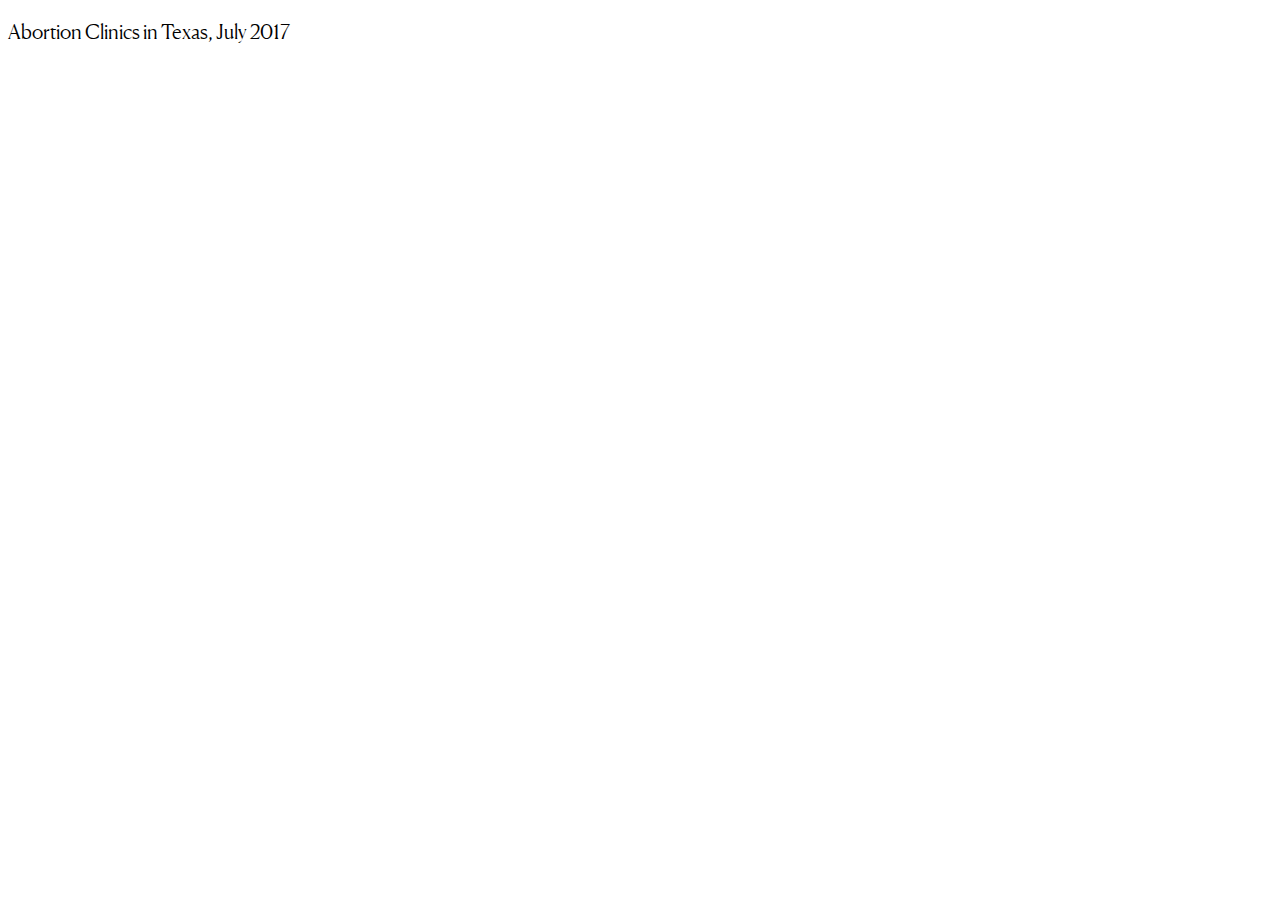
<file: index.html>
<!DOCTYPE html>
<html lang="en">
  <head>
    <title>Clinics</title>
    <meta charset="utf-8">
    <link rel="stylesheet" href="style2.css">
    <script type="text/javascript" src="d3/d3.js"></script>
    <script src="https://d3js.org/topojson.v2.min.js"></script>
  </head>
  <body>
    <p class="top-title">Abortion Clinics in Texas, July 2017</p>
    <div class="map-container">
      <script src="map.js"></script>
    </div>
  </body>
</html>
</file>
<file: style2.css>
@font-face {
  font-family: 'Atlas Grotesk Web';
  src: url('fonts/AtlasGrotesk-Medium-Web.eot');
  src: url('fonts/AtlasGrotesk-Medium-Web.eot?#iefix') format('embedded-opentype'),
       url('fonts/AtlasGrotesk-Medium-Web.woff2') format('woff2'),
       url('fonts/AtlasGrotesk-Medium-Web.woff') format('woff');
  font-weight:  500;
  font-style:   normal;
  font-stretch: normal;
}

.AtlasGrotesk-Medium-Web {
  font-family: 'Atlas Grotesk Web';
  font-weight:  500;
  font-style:   normal;
  font-stretch: normal;
}


@font-face {
  font-family: 'Atlas Grotesk Web';
  src: url('fonts/AtlasGrotesk-Regular-Web.eot');
  src: url('fonts/AtlasGrotesk-Regular-Web.eot?#iefix') format('embedded-opentype'),
       url('fonts/AtlasGrotesk-Regular-Web.woff2') format('woff2'),
       url('fonts/AtlasGrotesk-Regular-Web.woff') format('woff');
  font-weight:  400;
  font-style:   normal;
  font-stretch: normal;
}

.AtlasGrotesk-Regular-Web {
  font-family: 'Atlas Grotesk Web';
  font-weight:  400;
  font-style:   normal;
  font-stretch: normal;
}


@font-face {
  font-family: 'Atlas Grotesk Web';
  src: url('fonts/AtlasGrotesk-Light-Web.eot');
  src: url('fonts/AtlasGrotesk-Light-Web.eot?#iefix') format('embedded-opentype'),
       url('fonts/AtlasGrotesk-Light-Web.woff2') format('woff2'),
       url('fonts/AtlasGrotesk-Light-Web.woff') format('woff');
  font-weight:  300;
  font-style:   normal;
  font-stretch: normal;
}

.AtlasGrotesk-Light-Web {
  font-family: 'Atlas Grotesk Web';
  font-weight:  300;
  font-style:   normal;
  font-stretch: normal;
}


@font-face {
  font-family: 'Canela Web';
  src: url('fonts/Canela-Bold-Web.eot');
  src: url('fonts/Canela-Bold-Web.eot?#iefix') format('embedded-opentype'),
       url('fonts/Canela-Bold-Web.woff2') format('woff2'),
       url('fonts/Canela-Bold-Web.woff') format('woff');
  font-weight:  700;
  font-style:   normal;
  font-stretch: normal;
}

.Canela-Bold-Web {
  font-family: 'Canela Web';
  font-weight:  700;
  font-style:   normal;
  font-stretch: normal;
}


@font-face {
  font-family: 'Canela Web';
  src: url('fonts/Canela-Light-Web.eot');
  src: url('fonts/Canela-Light-Web.eot?#iefix') format('embedded-opentype'),
       url('fonts/Canela-Light-Web.woff2') format('woff2'),
       url('fonts/Canela-Light-Web.woff') format('woff');
  font-weight:  300;
  font-style:   normal;
  font-stretch: normal;
}

.Canela-Light-Web {
  font-family: 'Canela Web';
  font-weight:  300;
  font-style:   normal;
  font-stretch: normal;
}


@font-face {
  font-family: 'Publico Text Web';
  src: url('fonts/PublicoText-Italic-Web.eot');
  src: url('fonts/PublicoText-Italic-Web.eot?#iefix') format('embedded-opentype'),
       url('fonts/PublicoText-Italic-Web.woff2') format('woff2'),
       url('fonts/PublicoText-Italic-Web.woff') format('woff');
  font-weight:  400;
  font-style:   italic;
  font-stretch: normal;
}

.PublicoText-Italic-Web {
  font-family: 'Publico Text Web';
  font-weight:  400;
  font-style:   italic;
  font-stretch: normal;
}


@font-face {
  font-family: 'Publico Text Web';
  src: url('fonts/PublicoText-Roman-Web.eot');
  src: url('fonts/PublicoText-Roman-Web.eot?#iefix') format('embedded-opentype'),
       url('fonts/PublicoText-Roman-Web.woff2') format('woff2'),
       url('fonts/PublicoText-Roman-Web.woff') format('woff');
  font-weight:  400;
  font-style:   normal;
  font-stretch: normal;
}

.PublicoText-Roman-Web {
  font-family: 'Publico Text Web';
  font-weight:  400;
  font-style:   normal;
  font-stretch: normal;
}

html {
    background-color: white;
}


.land {
  fill: #ddd;
}

.state-borders {
  fill: none;
  stroke: #fff;
}

.clinic-arc {
  fill: none;
}

.clinic:hover .clinic-arc {
  stroke: #f00;
}

.clinic-cell {
  fill: none;
  stroke: #000;
  stroke-opacity: 0.1;
  pointer-events: all;
}

.clinic-dots {
    fill: black;
}


.top-title {
    font-family: 'Canela Web';
    font-size: 20px;
    font-weight: lighter;
}
</file>
